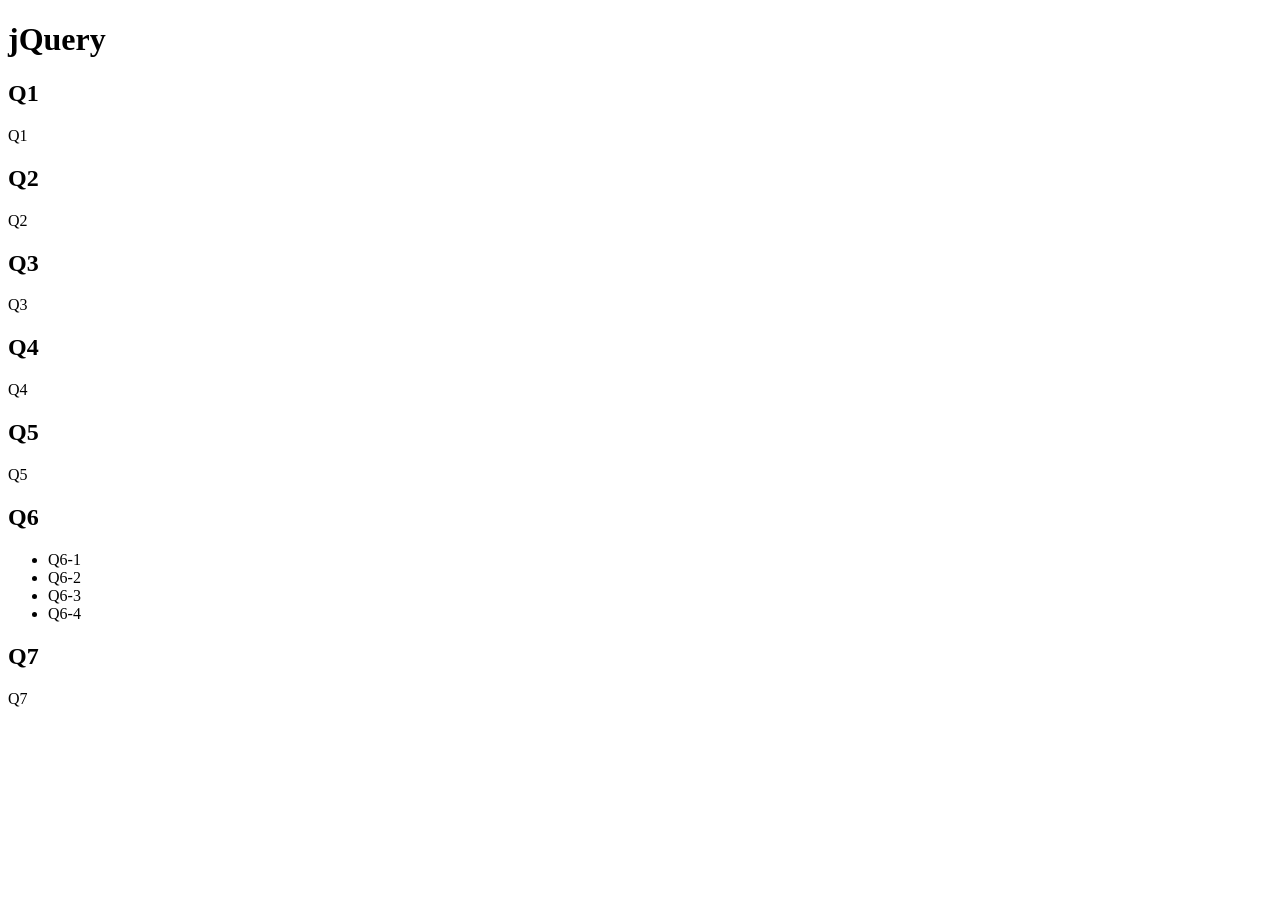
<file: first/answer/index.html>
<!doctype html>
<html>
  <head>
    <meta charset="UTF-8">
    <meta name="viewport" content="width=device-width, initial-scale=1.0, maximum-scale=1.0, user-scalable=no">
    <meta name="format-detection" content="telephone=no">
    <title>jQuery</title>
    <link rel="stylesheet" href="http://gizumo-education.github.io/sample/javascript-lesson/jquery-curriculum/common/css/reset.css">
    <link rel="stylesheet" href="http://gizumo-education.github.io/sample/javascript-lesson/jquery-curriculum/common/css/base.css">
    <link rel="stylesheet" href="http://gizumo-education.github.io/sample/javascript-lesson/jquery-curriculum/answer/first//css/style.css">
  </head>
  <body>
    <div class="wrapper">
      <h1 class="title">jQuery</h1>
      <h2 class="sub-title">Q1</h2>
      <div class="question">
        <div class="btn" id="q1">Q1</div>
      </div>
      <h2 class="sub-title">Q2</h2>
      <div class="question">
        <div class="btn" id="q2">Q2</div>
      </div>
      <h2 class="sub-title">Q3</h2>
      <div class="question">
        <div class="btn" id="q3">Q3</div>
      </div>
      <h2 class="sub-title">Q4</h2>
      <div class="question">
        <div class="btn" id="q4">Q4</div>
      </div>
      <h2 class="sub-title">Q5</h2>
      <div class="question">
        <div class="btn" id="q5">Q5</div>
      </div>
      <h2 class="sub-title">Q6</h2>
      <div class="question">
        <ul class="list" id="q6">
          <li>Q6-1</li>
          <li>Q6-2</li>
          <li>Q6-3</li>
          <li>Q6-4</li>
        </ul>
      </div>
      <h2 class="sub-title">Q7</h2>
      <div class="question">
        <div class="btn" id="q7" data-text="jQuery">Q7</div>
      </div>
    </div>
    <script src="http://gizumo-education.github.io/sample/javascript-lesson/jquery-curriculum/common/js/jquery.js"></script>
    <script>
      $(function() {
        // $(function() { });　DOMが準備されてからjQueryを実行するready構文の省略形になります。
        // jQueryを書くときはこの中に実際の処理を書くことになる。詳しくはこちら( http://www.jquerystudy.info/tutorial/01/06.html )
        $('#q1').css('color', 'red');
        // ちゃんと処理が実行されていれば<div id='q1'>q1</div>の文字色が赤色になっているはず。
        // $('#q1')　jQueryの効果を効かせたいDOMを$('')でくくる。
        // $('#q1')　この中の#q1の部分を「セレクタ」と呼ぶ。
        // idの場合は#,classの場合は.をつける。cssと一緒。
        // .css('color', 'red')　対象となっているDOMのcolorをredに変える。（今回はcolorだがcssで出来ることは全て出来る。）
        // このように.〇〇()と書くものを「メソッド」と呼ぶ。
        $('#q2').click(function() {
          $(this).css('background-color', 'pink');
        });
        // <div class="btn" id="q2">q2</div>をクリックした後に背景色が変わるはず。
        // .click();　clickメソッドは()の中に関数を書くと指定した要素をクリックした後にその関数を実行するという処理をやってくれる。関数とは何だという方はjavascript-lessonの前の項にもどりましょう。
        // $(this)　これは超簡単に書くと、この記述の前に指定されたDOMを指定する。この場合クリックした要素である$('#q2')のこと。
        $('#q3').click(function() {
          $(this).prepend('DOMの中の前')
                 .append('DOMの中の後')
                 .before('DOMの前')
                 .after('DOMの後');
        });
        // クリックすればわかるはず。DOMの挿入位置をよく確認して下さい。
        // なんだこの書き方はと思った人は「jQuery メソッドチェイン」でググってください。
        $('#q4').click(function() {
          $(this).addClass('large');
        });
        // addClass()　対象のDOMにクラスを追加するメソッドです。（引数のクラスに.をつけないので注意）
        // 現場だとcss()よりもこちらを使うことの方が多い。なぜならば、css()よりもjavascript側の記述量が少なく、使い回しが効くためである。
        $('#q5').click(function() {
          $(this).animate({
            'marginLeft': 100,
            'marginTop': 100
          }, 2000);
        });
        // animateメソッドはcssのプロパティを一定時間かけて変更するメソッドである。
        // 'marginLeft': 100,
        // 'marginTop': 100
        // この部分でプロパティを定義し、コロンの後に値を書く。そしてカンマの後にミリ秒を書き、そのアニメーション全体の時間を決める。
        // CSSの名前の書き方が若干違ってることに注意してください。animateメソッドはキャメルケースになります。
        // 実はこのanimateメソッドはよーく見ると引数を2つ持つメソッドなのです。
        // .animate({〜}, 2000);　さっきも言ったように引数には関数や値を渡すことも出来るし、「{}」オブジェクトを渡すことも出来ます。
        // オブジェクトは難しいので今は説明しませんが、「引数2つとること出来るんだー、ふーん」ぐらいに考えておいて下さい。（ちなみに関数を作る際に引数は何個でも作れます。）
        $('#q6').find('li').click(function() {
          var targetNum = $(this).index();
          console.log(targetNum);
          alert(targetNum);
        });
        // #q7内のli要素をクリックした際にその要素が何番目の要素かアラートとコンソールで教えてくれるはずです。
        // find()　findメソッドは指定されたDOM要素から引数に渡された要素を（ここではli）を取ってくるメソッドです。
        // index()　はその要素が何番目の要素か教えてくれるメソッドです。慣れないと理解しづらいのですが、最初の要素をクリックすると0という値が返ってきますが、それは正常な挙動です。
        // var 〜　変数を定義する宣言です。ここでは$(this).index()で取得した値をtargetNumという変数に代入しています。この後にalertやconsole.logで使用するため、変数化しておくと値を使い回し出来るので非常に良い。
        // console.log()　chrome developer toolのconsoleのタブに引数の値が出力されます。非常に重要です。
        // alert() 引数の値をアラートとして表示します。これまた非常に重要です。
        $('#q7').click(function() {
          var text = $(this).data('text');
          console.log(text);
        });
        // data() その要素のdata属性を取得もしくはセットするメソッド。
        // DOMを見てもらうと data-text='jQuery' といった記述がある。これはDOMに特殊な値を設定する方法で、jQueryを使うことによって簡単に取得出来るのである。
        // 取得方法は data('text')で取得することが出来る（今回の場合）。HTMLのdata-〇〇="hoge"はjQueryのdata('〇〇')でhogeが取得できる
        // また上には書いていないが、$('DOM').data('hoge', 'fuga')といった風に書くことによって、DOMのdata-hoge属性にfugaをセットすることが出来る。
        // html的に書けば<div data-hoge='fuga'></div>です。
      });
    </script>
  </body>
</html>
</file>
